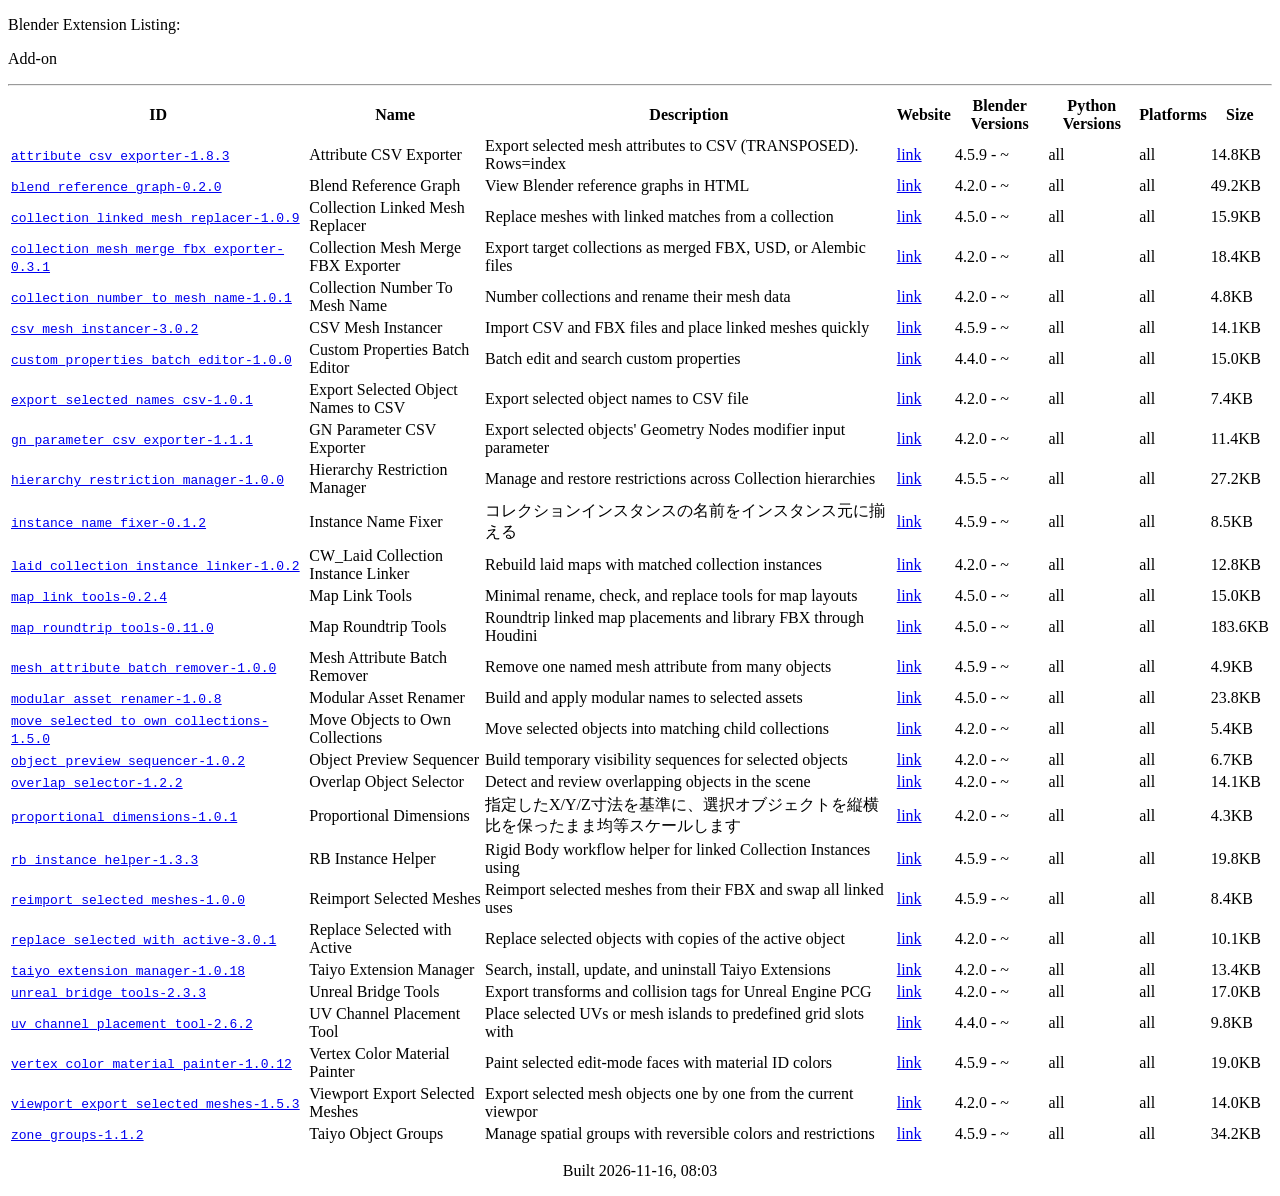
<file: docs/extensions/index.html>
<!DOCTYPE html>
<html>
<head>
  <meta charset="utf-8">
  <title>Blender Extensions</title>
</head>
<body>
<p>Blender Extension Listing:</p>
<p>Add-on</p>
<hr>
<table>
  <tr>
    <th>ID</th>
    <th>Name</th>
    <th>Description</th>
    <th>Website</th>
    <th>Blender Versions</th>
    <th>Python Versions</th>
    <th>Platforms</th>
    <th>Size</th>
  </tr>
  <tr>
    <td><tt><a href="./attribute_csv_exporter-1.8.3.zip?repository=.%2Findex.json&blender_version_min=4.5.9">attribute_csv_exporter-1.8.3</a></tt></td>
    <td>Attribute CSV Exporter</td>
    <td>Export selected mesh attributes to CSV (TRANSPOSED). Rows=index</td>
    <td><a href="https://github.com/Taiyo1031/taiyo-blender-scripts/blob/main/_Taiyo_Blender_Extensions_Repo/attribute_csv_exporter/Attribute_CSV_Exporter_Helper_User_Manual_JP_v1_8_2.md">link</a></td>
    <td>4.5.9 - ~</td>
    <td>all</td>
    <td>all</td>
    <td>14.8KB</td>
  </tr>
  <tr>
    <td><tt><a href="./blend_reference_graph-0.2.0.zip?repository=.%2Findex.json&blender_version_min=4.2.0">blend_reference_graph-0.2.0</a></tt></td>
    <td>Blend Reference Graph</td>
    <td>View Blender reference graphs in HTML</td>
    <td><a href="https://github.com/Taiyo1031/taiyo-blender-scripts/blob/main/_Taiyo_Blender_Extensions_Repo/blend_reference_graph/README.md">link</a></td>
    <td>4.2.0 - ~</td>
    <td>all</td>
    <td>all</td>
    <td>49.2KB</td>
  </tr>
  <tr>
    <td><tt><a href="./collection_linked_mesh_replacer-1.0.9.zip?repository=.%2Findex.json&blender_version_min=4.5.0">collection_linked_mesh_replacer-1.0.9</a></tt></td>
    <td>Collection Linked Mesh Replacer</td>
    <td>Replace meshes with linked matches from a collection</td>
    <td><a href="https://github.com/Taiyo1031/taiyo-blender-scripts/blob/main/_Taiyo_Blender_Extensions_Repo/collection_linked_mesh_replacer/README.md">link</a></td>
    <td>4.5.0 - ~</td>
    <td>all</td>
    <td>all</td>
    <td>15.9KB</td>
  </tr>
  <tr>
    <td><tt><a href="./collection_mesh_merge_fbx_exporter-0.3.1.zip?repository=.%2Findex.json&blender_version_min=4.2.0">collection_mesh_merge_fbx_exporter-0.3.1</a></tt></td>
    <td>Collection Mesh Merge FBX Exporter</td>
    <td>Export target collections as merged FBX, USD, or Alembic files</td>
    <td><a href="https://github.com/Taiyo1031/taiyo-blender-scripts/blob/main/_Taiyo_Blender_Extensions_Repo/collection_mesh_merge_fbx_exporter/Collection_Mesh_Merge_FBX_Exporter_%E4%BD%BF%E7%94%A8%E6%9B%B8.md">link</a></td>
    <td>4.2.0 - ~</td>
    <td>all</td>
    <td>all</td>
    <td>18.4KB</td>
  </tr>
  <tr>
    <td><tt><a href="./collection_number_to_mesh_name-1.0.1.zip?repository=.%2Findex.json&blender_version_min=4.2.0">collection_number_to_mesh_name-1.0.1</a></tt></td>
    <td>Collection Number To Mesh Name</td>
    <td>Number collections and rename their mesh data</td>
    <td><a href="https://github.com/Taiyo1031/taiyo-blender-scripts/blob/main/_Taiyo_Blender_Extensions_Repo/collection_number_to_mesh_name/README.md">link</a></td>
    <td>4.2.0 - ~</td>
    <td>all</td>
    <td>all</td>
    <td>4.8KB</td>
  </tr>
  <tr>
    <td><tt><a href="./csv_mesh_instancer-3.0.2.zip?repository=.%2Findex.json&blender_version_min=4.5.9">csv_mesh_instancer-3.0.2</a></tt></td>
    <td>CSV Mesh Instancer</td>
    <td>Import CSV and FBX files and place linked meshes quickly</td>
    <td><a href="https://github.com/Taiyo1031/taiyo-blender-scripts/blob/main/_Taiyo_Blender_Extensions_Repo/csv_mesh_instancer/CSV_Mesh_Instancer_%E4%BD%BF%E7%94%A8%E6%9B%B8.md">link</a></td>
    <td>4.5.9 - ~</td>
    <td>all</td>
    <td>all</td>
    <td>14.1KB</td>
  </tr>
  <tr>
    <td><tt><a href="./custom_properties_batch_editor-1.0.0.zip?repository=.%2Findex.json&blender_version_min=4.4.0">custom_properties_batch_editor-1.0.0</a></tt></td>
    <td>Custom Properties Batch Editor</td>
    <td>Batch edit and search custom properties</td>
    <td><a href="https://github.com/Taiyo1031/taiyo-blender-scripts/blob/main/_Taiyo_Blender_Extensions_Repo/custom_properties_batch_editor/README.md">link</a></td>
    <td>4.4.0 - ~</td>
    <td>all</td>
    <td>all</td>
    <td>15.0KB</td>
  </tr>
  <tr>
    <td><tt><a href="./export_selected_names_csv-1.0.1.zip?repository=.%2Findex.json&blender_version_min=4.2.0">export_selected_names_csv-1.0.1</a></tt></td>
    <td>Export Selected Object Names to CSV</td>
    <td>Export selected object names to CSV file</td>
    <td><a href="https://github.com/Taiyo1031/taiyo-blender-scripts/blob/main/_Taiyo_Blender_Extensions_Repo/export_selected_names_csv/%E3%82%A4%E3%83%B3%E3%82%B9%E3%82%BF%E3%83%B3%E3%82%B9%E3%83%98%E3%83%AB%E3%83%8F%E3%82%9A%E3%83%BC_%E9%81%B8%E6%8A%9E%E3%82%AA%E3%83%95%E3%82%99%E3%82%B7%E3%82%99%E3%82%A7%E3%82%AF%E3%83%88%E5%90%8DCSV%E6%9B%B8%E3%81%8D%E5%87%BA%E3%81%97_%E5%AE%8C%E5%85%A8%E4%BD%BF%E7%94%A8%E6%9B%B8.md">link</a></td>
    <td>4.2.0 - ~</td>
    <td>all</td>
    <td>all</td>
    <td>7.4KB</td>
  </tr>
  <tr>
    <td><tt><a href="./gn_parameter_csv_exporter-1.1.1.zip?repository=.%2Findex.json&blender_version_min=4.2.0">gn_parameter_csv_exporter-1.1.1</a></tt></td>
    <td>GN Parameter CSV Exporter</td>
    <td>Export selected objects&#x27; Geometry Nodes modifier input parameter</td>
    <td><a href="https://github.com/Taiyo1031/taiyo-blender-scripts/blob/main/_Taiyo_Blender_Extensions_Repo/gn_parameter_csv_exporter/GN%E3%83%8F%E3%82%9A%E3%83%A9%E3%83%A1%E3%83%BC%E3%82%BFCSV%E3%82%A8%E3%82%AF%E3%82%B9%E3%83%9B%E3%82%9A%E3%83%BC%E3%82%BF%E3%83%BC_%E5%AE%8C%E5%85%A8%E4%BD%BF%E7%94%A8%E6%9B%B8.md">link</a></td>
    <td>4.2.0 - ~</td>
    <td>all</td>
    <td>all</td>
    <td>11.4KB</td>
  </tr>
  <tr>
    <td><tt><a href="./hierarchy_restriction_manager-1.0.0.zip?repository=.%2Findex.json&blender_version_min=4.5.5">hierarchy_restriction_manager-1.0.0</a></tt></td>
    <td>Hierarchy Restriction Manager</td>
    <td>Manage and restore restrictions across Collection hierarchies</td>
    <td><a href="https://github.com/Taiyo1031/taiyo-blender-scripts/blob/main/_Taiyo_Blender_Extensions_Repo/hierarchy_restriction_manager/README.md">link</a></td>
    <td>4.5.5 - ~</td>
    <td>all</td>
    <td>all</td>
    <td>27.2KB</td>
  </tr>
  <tr>
    <td><tt><a href="./instance_name_fixer-0.1.2.zip?repository=.%2Findex.json&blender_version_min=4.5.9">instance_name_fixer-0.1.2</a></tt></td>
    <td>Instance Name Fixer</td>
    <td>コレクションインスタンスの名前をインスタンス元に揃える</td>
    <td><a href="https://github.com/Taiyo1031/taiyo-blender-scripts/blob/main/_Taiyo_Blender_Extensions_Repo/instance_name_fixer/Instance_Name_Fixer_%E4%BD%BF%E7%94%A8%E6%9B%B8.md">link</a></td>
    <td>4.5.9 - ~</td>
    <td>all</td>
    <td>all</td>
    <td>8.5KB</td>
  </tr>
  <tr>
    <td><tt><a href="./laid_collection_instance_linker-1.0.2.zip?repository=.%2Findex.json&blender_version_min=4.2.0">laid_collection_instance_linker-1.0.2</a></tt></td>
    <td>CW_Laid Collection Instance Linker</td>
    <td>Rebuild laid maps with matched collection instances</td>
    <td><a href="https://github.com/Taiyo1031/taiyo-blender-scripts/blob/main/_Taiyo_Blender_Extensions_Repo/laid_collection_instance_linker/README.md">link</a></td>
    <td>4.2.0 - ~</td>
    <td>all</td>
    <td>all</td>
    <td>12.8KB</td>
  </tr>
  <tr>
    <td><tt><a href="./map_link_tools-0.2.4.zip?repository=.%2Findex.json&blender_version_min=4.5.0">map_link_tools-0.2.4</a></tt></td>
    <td>Map Link Tools</td>
    <td>Minimal rename, check, and replace tools for map layouts</td>
    <td><a href="https://github.com/Taiyo1031/taiyo-blender-scripts/blob/main/_Taiyo_Blender_Extensions_Repo/map_link_tools/README.md">link</a></td>
    <td>4.5.0 - ~</td>
    <td>all</td>
    <td>all</td>
    <td>15.0KB</td>
  </tr>
  <tr>
    <td><tt><a href="./map_roundtrip_tools-0.11.0.zip?repository=.%2Findex.json&blender_version_min=4.5.0">map_roundtrip_tools-0.11.0</a></tt></td>
    <td>Map Roundtrip Tools</td>
    <td>Roundtrip linked map placements and library FBX through Houdini</td>
    <td><a href="https://github.com/Taiyo1031/taiyo-blender-scripts/blob/main/_Taiyo_Blender_Extensions_Repo/map_roundtrip_tools/WORKFLOW_JA.md">link</a></td>
    <td>4.5.0 - ~</td>
    <td>all</td>
    <td>all</td>
    <td>183.6KB</td>
  </tr>
  <tr>
    <td><tt><a href="./mesh_attribute_batch_remover-1.0.0.zip?repository=.%2Findex.json&blender_version_min=4.5.9">mesh_attribute_batch_remover-1.0.0</a></tt></td>
    <td>Mesh Attribute Batch Remover</td>
    <td>Remove one named mesh attribute from many objects</td>
    <td><a href="https://github.com/Taiyo1031/taiyo-blender-scripts/blob/main/_Taiyo_Blender_Extensions_Repo/mesh_attribute_batch_remover/README.md">link</a></td>
    <td>4.5.9 - ~</td>
    <td>all</td>
    <td>all</td>
    <td>4.9KB</td>
  </tr>
  <tr>
    <td><tt><a href="./modular_asset_renamer-1.0.8.zip?repository=.%2Findex.json&blender_version_min=4.5.0">modular_asset_renamer-1.0.8</a></tt></td>
    <td>Modular Asset Renamer</td>
    <td>Build and apply modular names to selected assets</td>
    <td><a href="https://github.com/Taiyo1031/taiyo-blender-scripts/blob/main/_Taiyo_Blender_Extensions_Repo/modular_asset_renamer/README.md">link</a></td>
    <td>4.5.0 - ~</td>
    <td>all</td>
    <td>all</td>
    <td>23.8KB</td>
  </tr>
  <tr>
    <td><tt><a href="./move_selected_to_own_collections-1.5.0.zip?repository=.%2Findex.json&blender_version_min=4.2.0">move_selected_to_own_collections-1.5.0</a></tt></td>
    <td>Move Objects to Own Collections</td>
    <td>Move selected objects into matching child collections</td>
    <td><a href="https://github.com/Taiyo1031/taiyo-blender-scripts/blob/main/_Taiyo_Blender_Extensions_Repo/move_selected_to_own_collections/Move_Objects_to_Own_Collections_%E4%BD%BF%E7%94%A8%E6%9B%B8.md">link</a></td>
    <td>4.2.0 - ~</td>
    <td>all</td>
    <td>all</td>
    <td>5.4KB</td>
  </tr>
  <tr>
    <td><tt><a href="./object_preview_sequencer-1.0.2.zip?repository=.%2Findex.json&blender_version_min=4.2.0">object_preview_sequencer-1.0.2</a></tt></td>
    <td>Object Preview Sequencer</td>
    <td>Build temporary visibility sequences for selected objects</td>
    <td><a href="https://github.com/Taiyo1031/taiyo-blender-scripts/blob/main/_Taiyo_Blender_Extensions_Repo/object_preview_sequencer/README.md">link</a></td>
    <td>4.2.0 - ~</td>
    <td>all</td>
    <td>all</td>
    <td>6.7KB</td>
  </tr>
  <tr>
    <td><tt><a href="./overlap_selector-1.2.2.zip?repository=.%2Findex.json&blender_version_min=4.2.0">overlap_selector-1.2.2</a></tt></td>
    <td>Overlap Object Selector</td>
    <td>Detect and review overlapping objects in the scene</td>
    <td><a href="https://github.com/Taiyo1031/taiyo-blender-scripts/blob/main/_Taiyo_Blender_Extensions_Repo/overlap_selector/Overlap_Selector_User_Guide_v1_2_1.md">link</a></td>
    <td>4.2.0 - ~</td>
    <td>all</td>
    <td>all</td>
    <td>14.1KB</td>
  </tr>
  <tr>
    <td><tt><a href="./proportional_dimensions-1.0.1.zip?repository=.%2Findex.json&blender_version_min=4.2.0">proportional_dimensions-1.0.1</a></tt></td>
    <td>Proportional Dimensions</td>
    <td>指定したX/Y/Z寸法を基準に、選択オブジェクトを縦横比を保ったまま均等スケールします</td>
    <td><a href="https://github.com/Taiyo1031/taiyo-blender-scripts/blob/main/_Taiyo_Blender_Extensions_Repo/proportional_dimensions/README.md">link</a></td>
    <td>4.2.0 - ~</td>
    <td>all</td>
    <td>all</td>
    <td>4.3KB</td>
  </tr>
  <tr>
    <td><tt><a href="./rb_instance_helper-1.3.3.zip?repository=.%2Findex.json&blender_version_min=4.5.9">rb_instance_helper-1.3.3</a></tt></td>
    <td>RB Instance Helper</td>
    <td>Rigid Body workflow helper for linked Collection Instances using</td>
    <td><a href="https://github.com/Taiyo1031/taiyo-blender-scripts/blob/main/_Taiyo_Blender_Extensions_Repo/rb_instance_helper/RB_Instance_Helper_%E4%BD%BF%E7%94%A8%E6%9B%B8_v1.3.1_FINAL.md">link</a></td>
    <td>4.5.9 - ~</td>
    <td>all</td>
    <td>all</td>
    <td>19.8KB</td>
  </tr>
  <tr>
    <td><tt><a href="./reimport_selected_meshes-1.0.0.zip?repository=.%2Findex.json&blender_version_min=4.5.9">reimport_selected_meshes-1.0.0</a></tt></td>
    <td>Reimport Selected Meshes</td>
    <td>Reimport selected meshes from their FBX and swap all linked uses</td>
    <td><a href="https://github.com/Taiyo1031/taiyo-blender-scripts/blob/main/_Taiyo_Blender_Extensions_Repo/reimport_selected_meshes/README.md">link</a></td>
    <td>4.5.9 - ~</td>
    <td>all</td>
    <td>all</td>
    <td>8.4KB</td>
  </tr>
  <tr>
    <td><tt><a href="./replace_selected_with_active-3.0.1.zip?repository=.%2Findex.json&blender_version_min=4.2.0">replace_selected_with_active-3.0.1</a></tt></td>
    <td>Replace Selected with Active</td>
    <td>Replace selected objects with copies of the active object</td>
    <td><a href="https://github.com/Taiyo1031/taiyo-blender-scripts/blob/main/_Taiyo_Blender_Extensions_Repo/replace_selected_with_active/Replace_Selected_with_Active_%E4%BD%BF%E7%94%A8%E6%9B%B8.md">link</a></td>
    <td>4.2.0 - ~</td>
    <td>all</td>
    <td>all</td>
    <td>10.1KB</td>
  </tr>
  <tr>
    <td><tt><a href="./taiyo_extension_manager-1.0.18.zip?repository=.%2Findex.json&blender_version_min=4.2.0">taiyo_extension_manager-1.0.18</a></tt></td>
    <td>Taiyo Extension Manager</td>
    <td>Search, install, update, and uninstall Taiyo Extensions</td>
    <td><a href="https://github.com/Taiyo1031/taiyo-blender-scripts/blob/main/_Taiyo_Blender_Extensions_Repo/taiyo_extension_manager/README.md">link</a></td>
    <td>4.2.0 - ~</td>
    <td>all</td>
    <td>all</td>
    <td>13.4KB</td>
  </tr>
  <tr>
    <td><tt><a href="./unreal_bridge_tools-2.3.3.zip?repository=.%2Findex.json&blender_version_min=4.2.0">unreal_bridge_tools-2.3.3</a></tt></td>
    <td>Unreal Bridge Tools</td>
    <td>Export transforms and collision tags for Unreal Engine PCG</td>
    <td><a href="https://github.com/Taiyo1031/taiyo-blender-scripts/blob/main/_Taiyo_Blender_Extensions_Repo/unreal_bridge_tools/Unreal_Bridge_Tools_%E4%BD%BF%E7%94%A8%E6%9B%B8.md">link</a></td>
    <td>4.2.0 - ~</td>
    <td>all</td>
    <td>all</td>
    <td>17.0KB</td>
  </tr>
  <tr>
    <td><tt><a href="./uv_channel_placement_tool-2.6.2.zip?repository=.%2Findex.json&blender_version_min=4.4.0">uv_channel_placement_tool-2.6.2</a></tt></td>
    <td>UV Channel Placement Tool</td>
    <td>Place selected UVs or mesh islands to predefined grid slots with</td>
    <td><a href="https://github.com/Taiyo1031/taiyo-blender-scripts/blob/main/_Taiyo_Blender_Extensions_Repo/uv_channel_placement_tool/%E3%82%A4%E3%83%B3%E3%82%B9%E3%82%BF%E3%83%B3%E3%82%B9%E3%83%98%E3%83%AB%E3%83%8F%E3%82%9A%E3%83%BC_UV%E3%83%81%E3%83%A3%E3%83%B3%E3%83%8D%E3%83%AB%E9%85%8D%E7%BD%AE%E3%83%84%E3%83%BC%E3%83%AB_%E5%AE%8C%E5%85%A8%E4%BD%BF%E7%94%A8%E6%9B%B8_v2_6.md">link</a></td>
    <td>4.4.0 - ~</td>
    <td>all</td>
    <td>all</td>
    <td>9.8KB</td>
  </tr>
  <tr>
    <td><tt><a href="./vertex_color_material_painter-1.0.12.zip?repository=.%2Findex.json&blender_version_min=4.5.9">vertex_color_material_painter-1.0.12</a></tt></td>
    <td>Vertex Color Material Painter</td>
    <td>Paint selected edit-mode faces with material ID colors</td>
    <td><a href="https://github.com/Taiyo1031/taiyo-blender-scripts/blob/main/_Taiyo_Blender_Extensions_Repo/vertex_color_material_painter/README.md">link</a></td>
    <td>4.5.9 - ~</td>
    <td>all</td>
    <td>all</td>
    <td>19.0KB</td>
  </tr>
  <tr>
    <td><tt><a href="./viewport_export_selected_meshes-1.5.3.zip?repository=.%2Findex.json&blender_version_min=4.2.0">viewport_export_selected_meshes-1.5.3</a></tt></td>
    <td>Viewport Export Selected Meshes</td>
    <td>Export selected mesh objects one by one from the current viewpor</td>
    <td><a href="https://github.com/Taiyo1031/taiyo-blender-scripts/blob/main/_Taiyo_Blender_Extensions_Repo/viewport_export_selected_meshes/ViewportExport_SelectedMesh_AutoFit_%E5%AE%8C%E5%85%A8%E4%BD%BF%E7%94%A8%E6%9B%B8.md">link</a></td>
    <td>4.2.0 - ~</td>
    <td>all</td>
    <td>all</td>
    <td>14.0KB</td>
  </tr>
  <tr>
    <td><tt><a href="./zone_groups-1.1.2.zip?repository=.%2Findex.json&blender_version_min=4.5.9">zone_groups-1.1.2</a></tt></td>
    <td>Taiyo Object Groups</td>
    <td>Manage spatial groups with reversible colors and restrictions</td>
    <td><a href="https://github.com/Taiyo1031/taiyo-blender-scripts/blob/main/_Taiyo_Blender_Extensions_Repo/zone_groups/README.md">link</a></td>
    <td>4.5.9 - ~</td>
    <td>all</td>
    <td>all</td>
    <td>34.2KB</td>
  </tr>
</table>

<center><p>Built 2026-11-16, 08:03</p></center>
</body>
</html>
</file>
